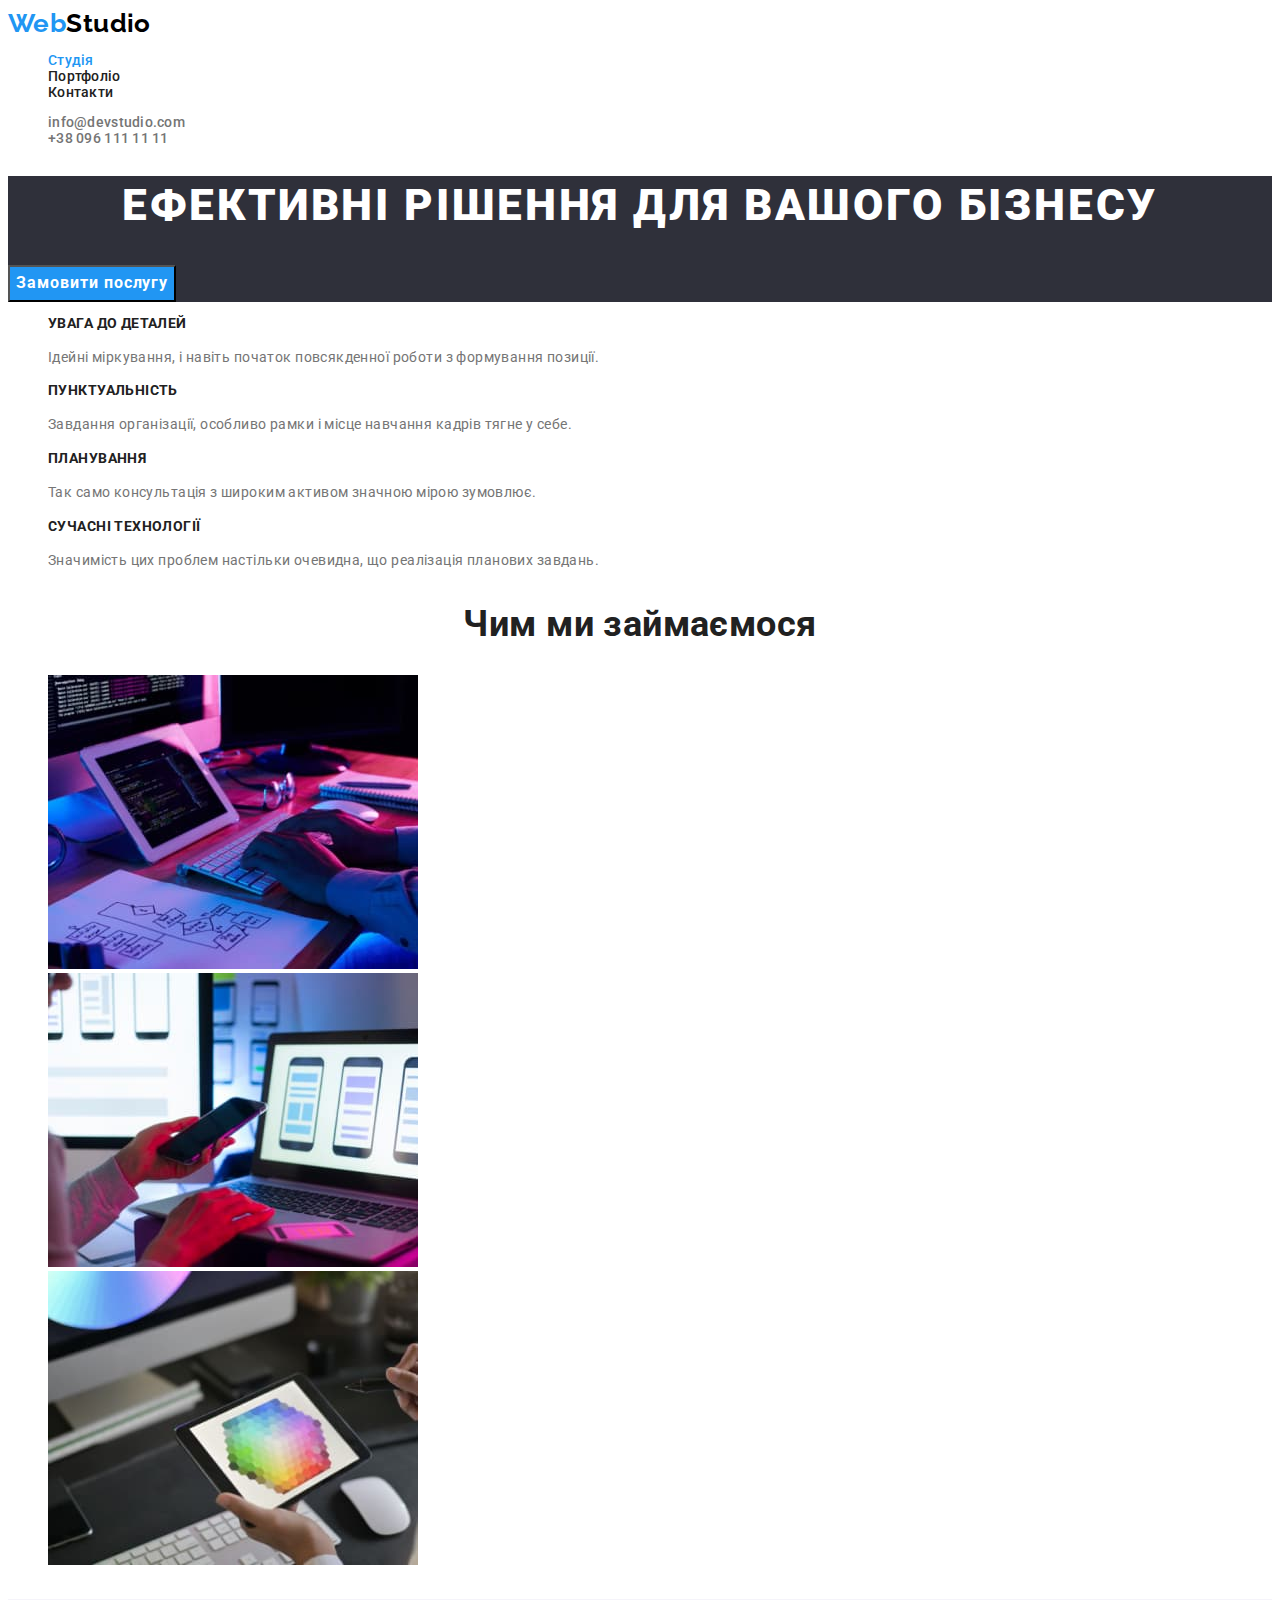
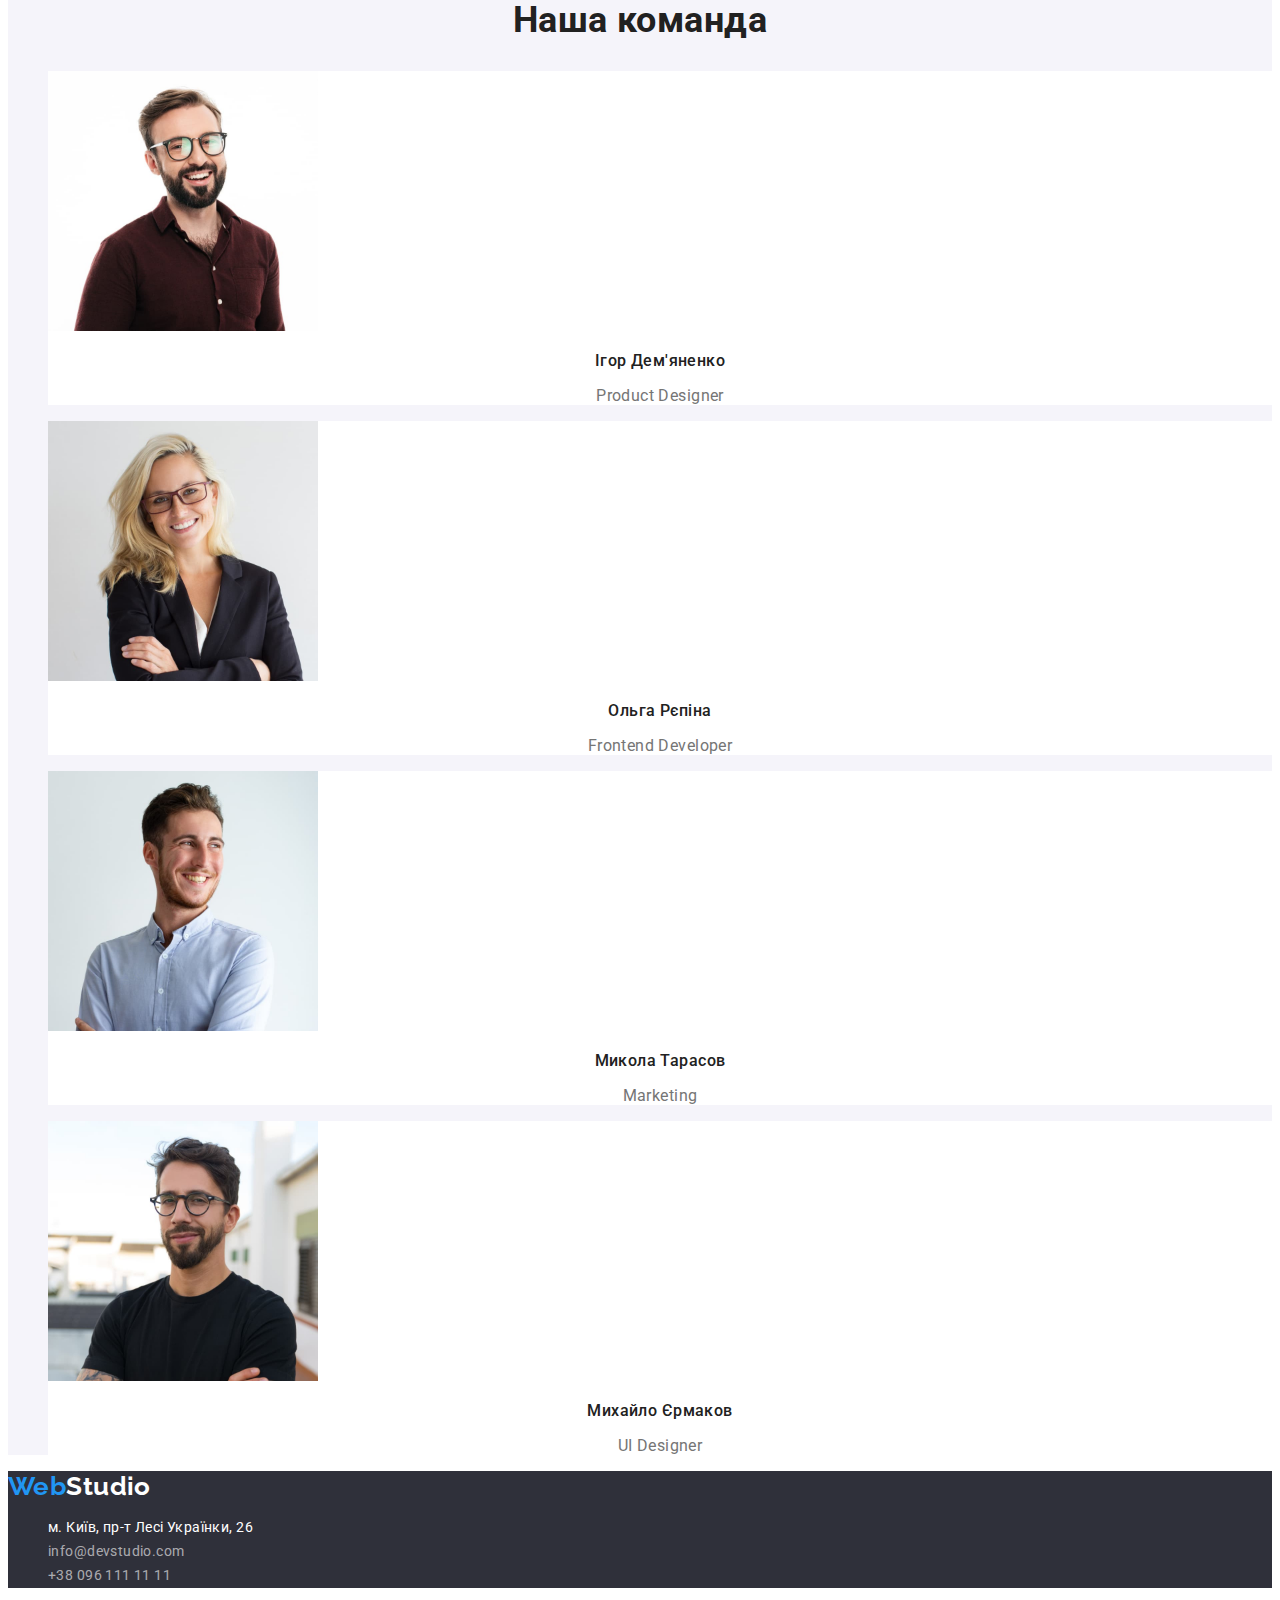
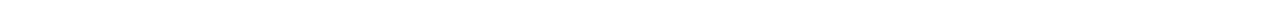
<file: index.html>
<!DOCTYPE html>
<html lang="uk">

<head>
    <meta charset="UTF-8">
    <meta http-equiv="X-UA-Compatible" content="IE=edge">
    <meta name="viewport" content="width=device-width, initial-scale=1.0">
    <title>ВебСтудія</title>
    <link rel="preconnect" href="https://fonts.googleapis.com">
    <link rel="preconnect" href="https://fonts.gstatic.com" crossorigin>
    <link href="https://fonts.googleapis.com/css2?family=Raleway:wght@700&family=Roboto:wght@400;500;700;900&display=swap"
        rel="stylesheet">
    <link rel="stylesheet" href="./css/styles.css">
</head>

<body>
    <header class="header">
        <nav>
            <a class="logo-header link" href="./index.html" lang="en"><span class="logo">Web</span>Studio</a>
            <ul class="header-nav list">
                <li><a class="header-link link current" href="./index.html">Студія</a></li>
                <li><a class="header-link link" href="./portfolio.html">Портфоліо</a></li>
                <li><a class="header-link link" href="#">Контакти</a></li>
            </ul>
        </nav>
        <ul class="header-list list">
            <li>
                <a class="contact-link link" href="mailto:info@devstudio.com">info@devstudio.com</a>
            </li>
            <li>
                <a class="contact-link link" href="tel:+380961111111">+38 096 111 11 11</a>
            </li>
        </ul>
    </header>
    <main>
        <section class="hero">
            <h1 class="hero-title">Ефективні рішення для вашого бізнесу</h1>
            <button type="button" class="hero-btn">Замовити послугу</button>
        </section>
        <section class="benefits">
            <h2 class="visually-hidden">Переваги</h2>
            <ul class="benefits-list list">
                <li class="benefits-item">
                    <h3 class="title">Увага до деталей</h3>
                    <p class="text">Ідейні міркування, і навіть початок повсякденної роботи з формування позиції.</p>
                </li>
                <li class="benefits-item">
                    <h3 class="title">Пунктуальність</h3>
                    <p class="text">Завдання організації, особливо рамки і місце навчання кадрів тягне у себе.</p>
                </li>
                <li class="benefits-item">
                    <h3 class="title">Планування</h3>
                    <p class="text">Так само консультація з широким активом значною мірою зумовлює.</p>
                </li>
                <li class="benefits-item">
                    <h3 class="title">Сучасні технології</h3>
                    <p class="text">Значимість цих проблем настільки очевидна, що реалізація планових завдань.</p>
                </li>
            </ul>
        </section>
        <section class="work">
            <h2 class="work-title">Чим ми займаємося</h2>
            <ul class="work-list list">
                <li class="work-item">
                    <img src="./images/pc.jpg" alt="фахівець друкує на компютері" width="370" height="294" />
                </li>
                <li class="work-item">
                    <img src="./images/phone.jpg" alt="фахівець тримає телефон" width="370" height="294" />
                </li>
                <li class="work-item">
                    <img src="./images/tablet.jpg" alt="фахівець тримає планшет" width="370" height="294" />
                </li>
            </ul>
        </section>
        <section class="team">
            <h2 class="team-title">Наша команда</h2>
            <ul class="team-list list">
                <li class="team-item">
                    <img src="./images/demianenko.jpg" alt="дизайнер продукту" width="270" height="260" />
                    <h3 class="team-subtitle">Ігор Дем'яненко</h3>
                    <p class="text" lang="en">Product Designer</p>
                </li>
                <li class="team-item">
                    <img src="./images/repina.jpg" alt="фронтенд розробник" width="270" height="260" />
                    <h3 class="team-subtitle">Ольга Рєпіна</h3>
                    <p class="text" lang="en">Frontend Developer</p>
                </li>
                <li class="team-item">
                    <img src="./images/tarasov.jpg" alt="фахівець з маркетингу" width="270" height="260" />
                    <h3 class="team-subtitle">Микола Тарасов</h3>
                    <p class="text" lang="en">Marketing</p>
                </li>
                <li class="team-item">
                    <img src="./images/ermakov.jpg" alt="дизайнер інтерфейсу" width="270" height="260" />
                    <h3 class="team-subtitle">Михайло Єрмаков</h3>
                    <p class="text" lang="en">UI Designer</p>
                </li>
            </ul>
        </section>
    </main>
    <footer class="footer">
        <a class="logo-footer link" href="./index.html" lang="en"><span class="logo">Web</span>Studio</a>
        <address class="address">
            <ul class="address-list list">
                <li class="address-item">
                    <a class="maps-link link" href="https://goo.gl/maps/4MRHVRygJ4gSizLD6" target="_blank"
                        rel="noopener noreferrer nofollow">м. Київ, пр-т Лесі
                        Українки, 26</a>
                </li>
                <li class="address-item">
                    <a class="address-link link" href="mailto:info@devstudio.com">info@devstudio.com</a>
                </li>
                <li class="address-item">
                    <a class="address-link link" href="tel:+380961111111">+38 096 111 11 11</a>
                </li>
            </ul>
        </address>
    </footer>
</body>

</html>
</file>
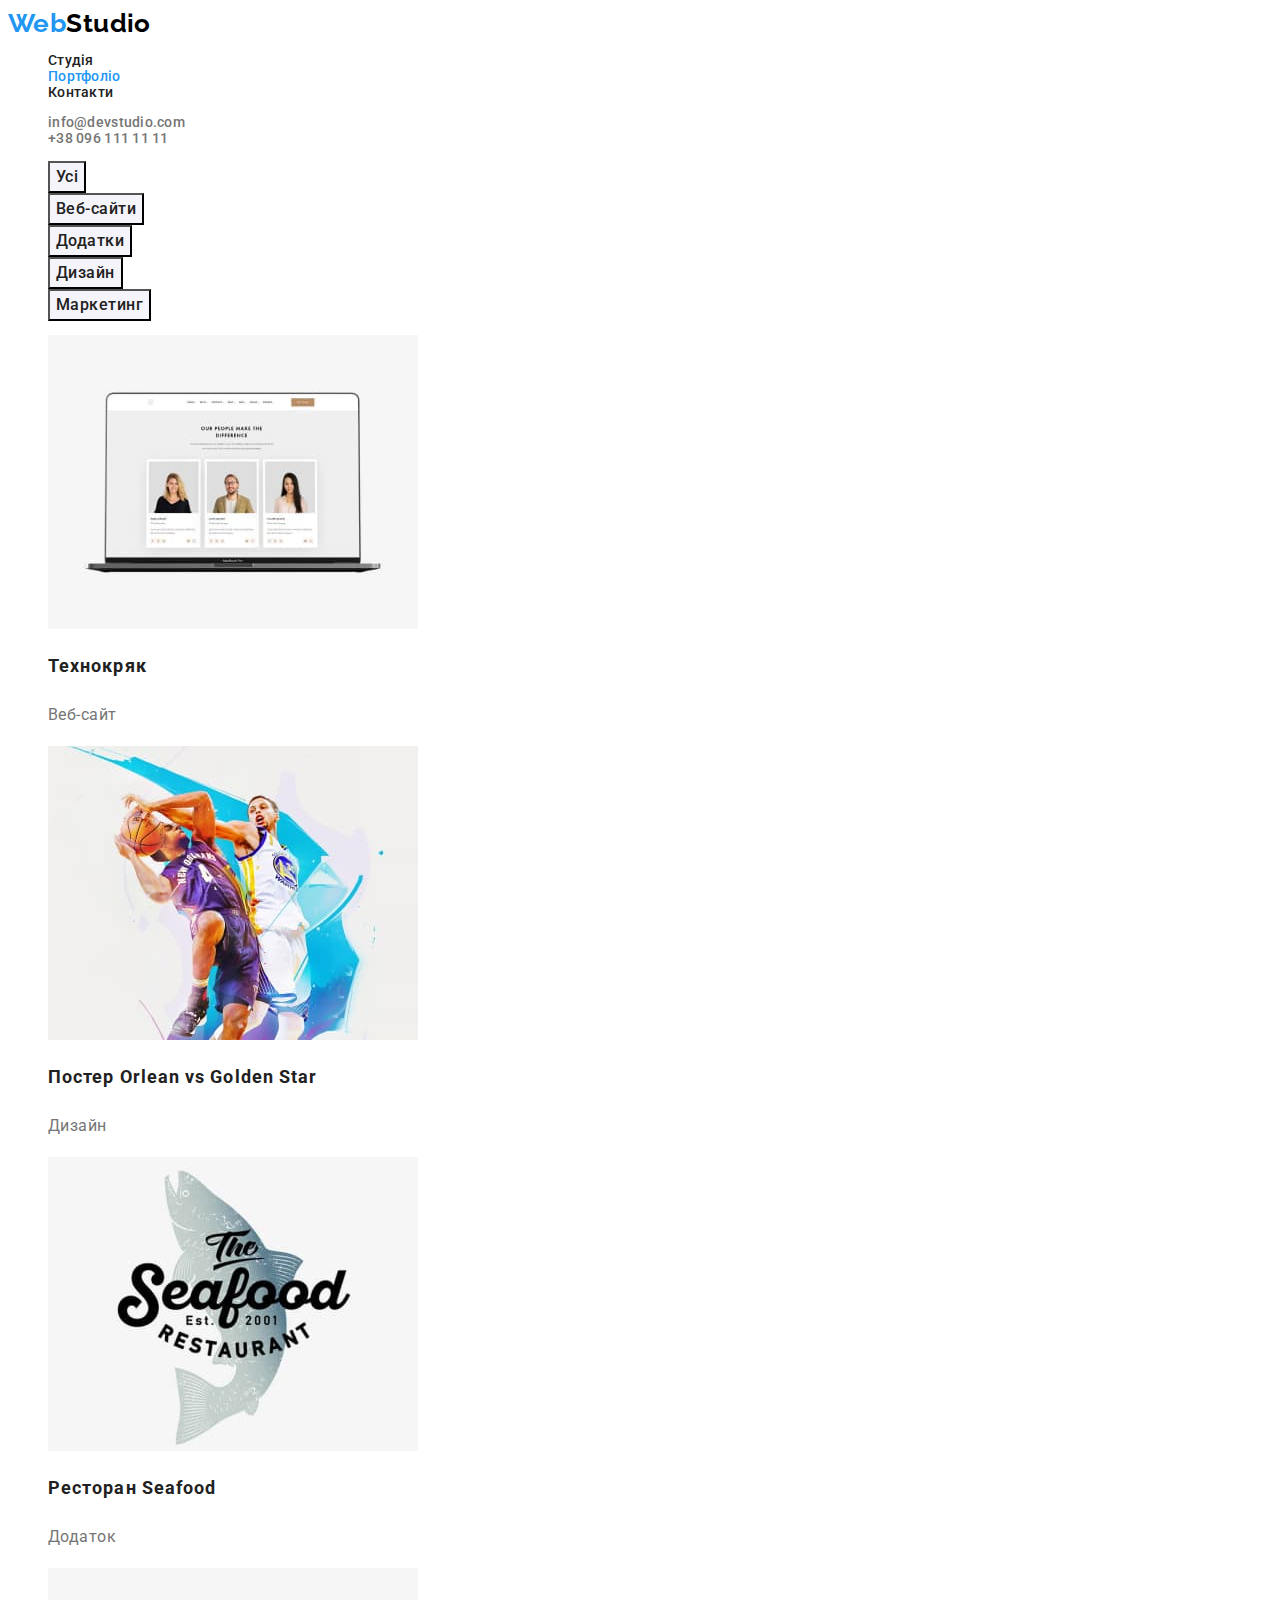
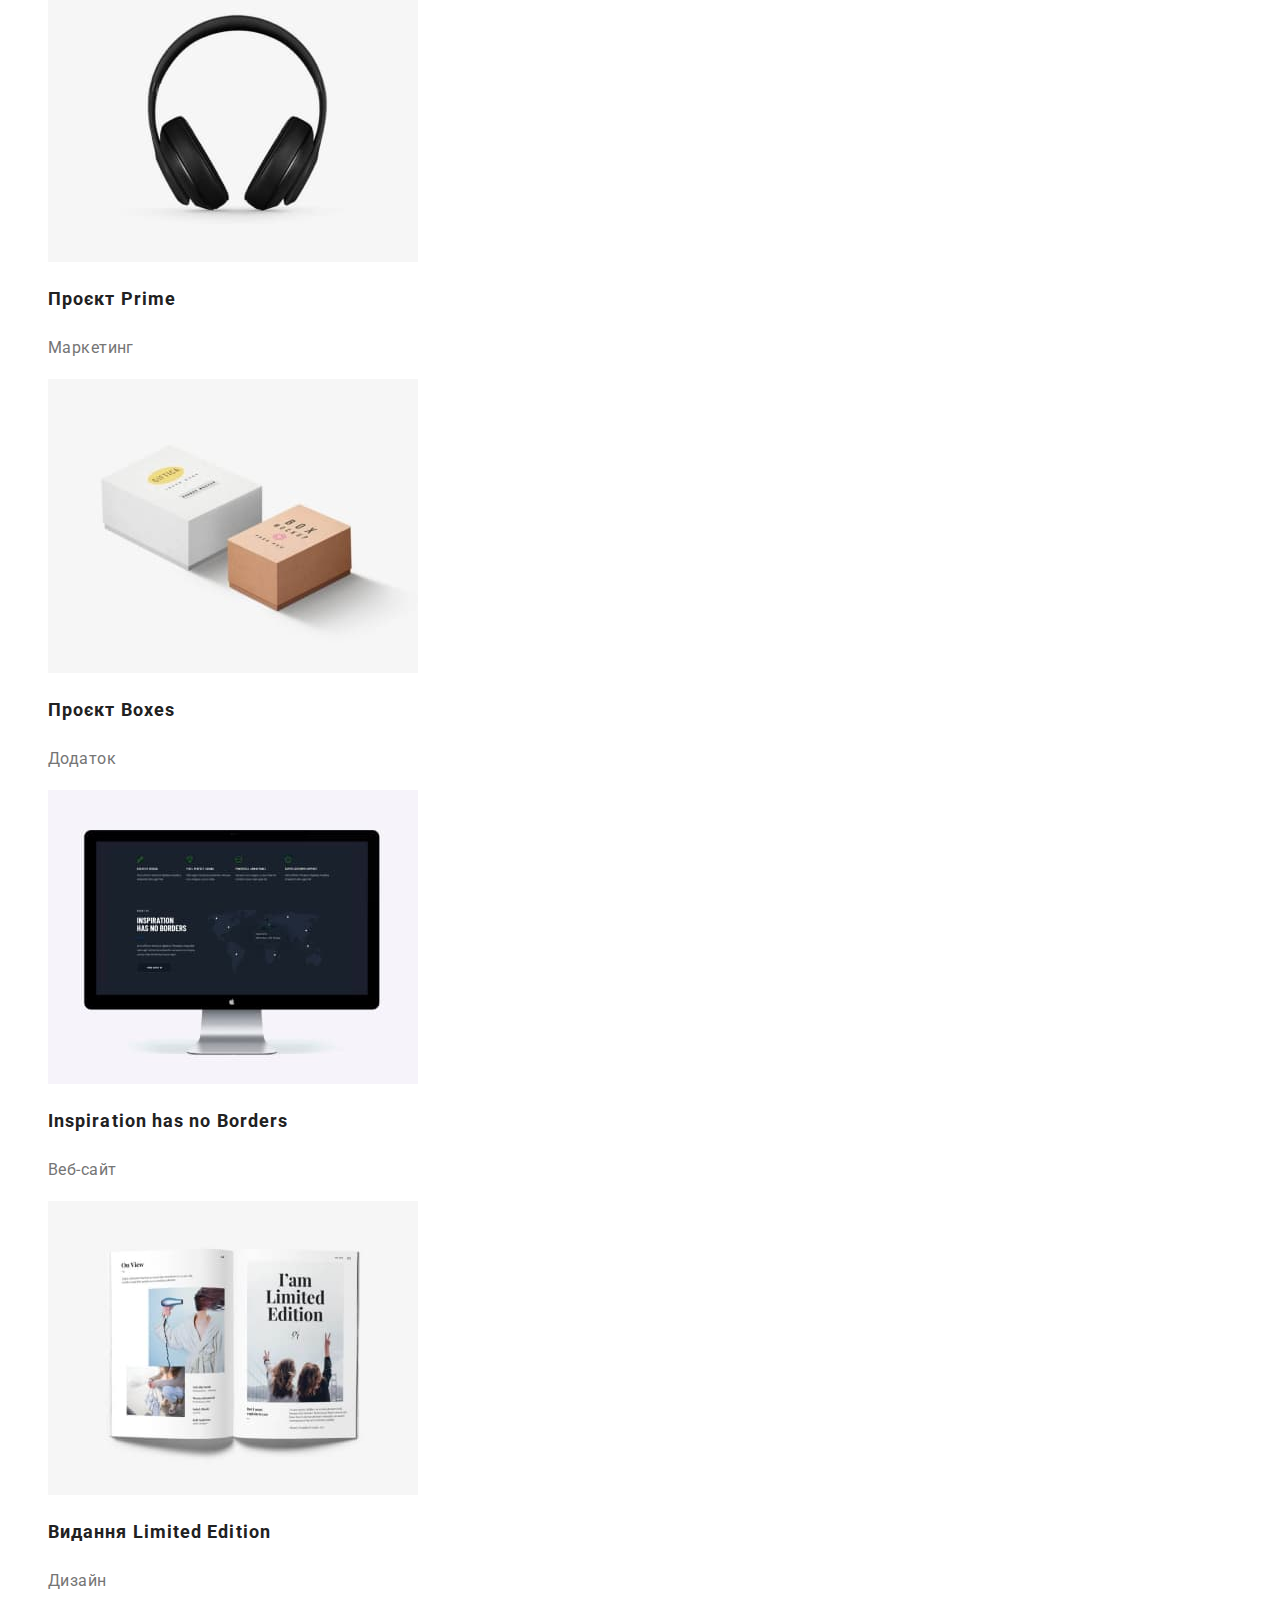
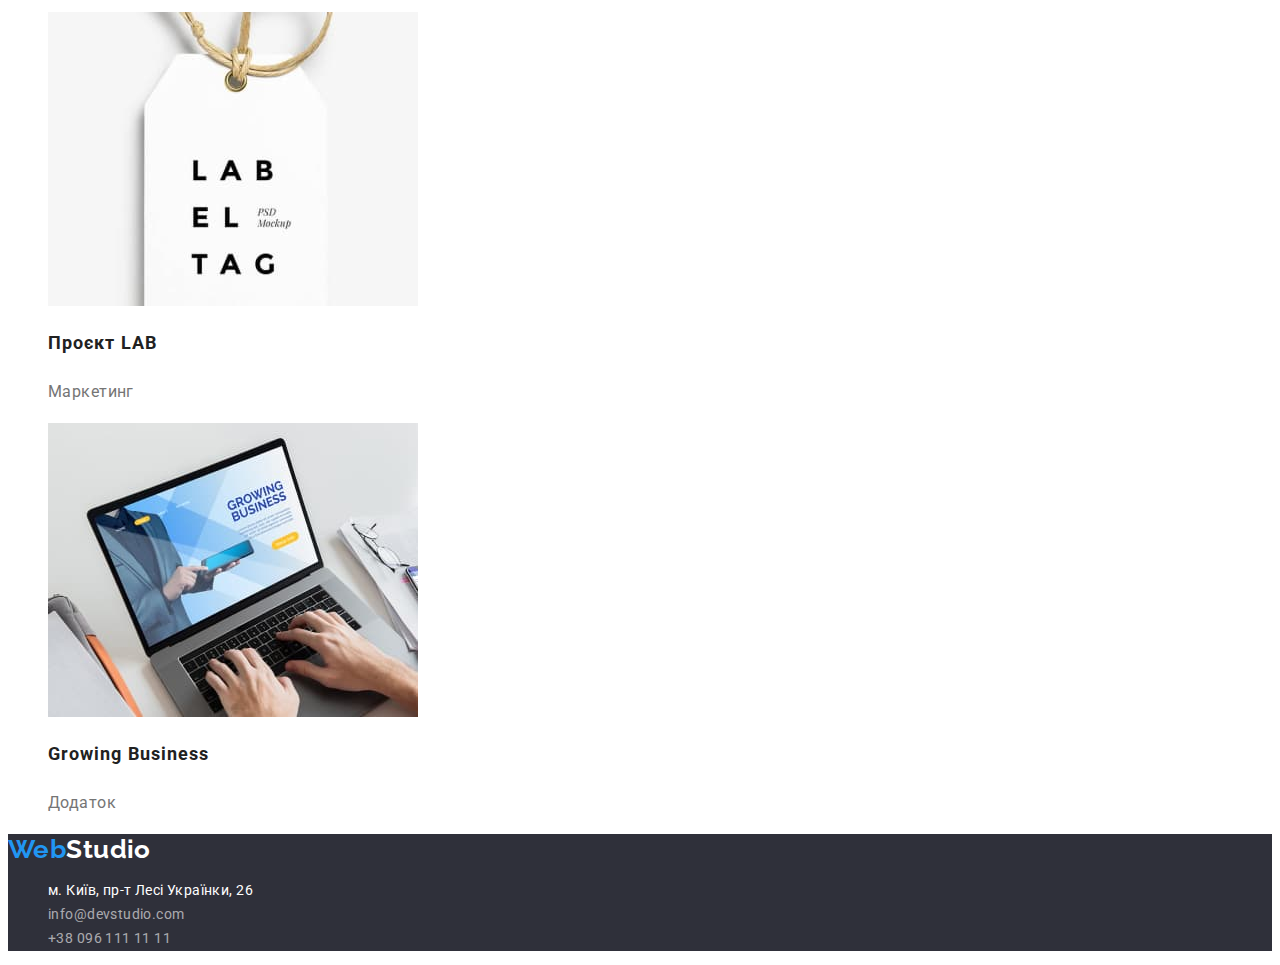
<file: portfolio.html>
<!DOCTYPE html>
<html lang="uk">

<head>
    <meta charset="UTF-8">
    <meta http-equiv="X-UA-Compatible" content="IE=edge">
    <meta name="viewport" content="width=device-width, initial-scale=1.0">
    <title>ВебСтудія</title>
    <link rel="preconnect" href="https://fonts.googleapis.com">
    <link rel="preconnect" href="https://fonts.gstatic.com" crossorigin>
    <link href="https://fonts.googleapis.com/css2?family=Raleway:wght@700&family=Roboto:wght@400;500;700;900&display=swap"
        rel="stylesheet">
    <link rel="stylesheet" href="./css/styles.css">
</head>

<body>
<header class="header">
    <nav>
        <a class="logo-header link" href="./index.html" lang="en"><span class="logo">Web</span>Studio</a>
        <ul class="header-nav list">
            <li><a class="header-link link" href="./index.html">Студія</a></li>
            <li><a class="header-link link current" href="./portfolio.html">Портфоліо</a></li>
            <li><a class="header-link link" href="#">Контакти</a></li>
        </ul>
    </nav>
    <ul class="header-list list">
        <li>
            <a class="contact-link link" href="mailto:info@devstudio.com">info@devstudio.com</a>
        </li>
        <li>
            <a class="contact-link link" href="tel:+380961111111">+38 096 111 11 11</a>
        </li>
    </ul>
</header>
<main>
    <section class="portfolio">
        <h1 class="visually-hidden">Портфоліо</h1>
        <ul class="filtr list">
            <li><button type="button" class="filtr-btn">Усі</button></li>
            <li><button type="button" class="filtr-btn">Веб-сайти</button></li>
            <li><button type="button" class="filtr-btn">Додатки</button></li>
            <li><button type="button" class="filtr-btn">Дизайн</button></li>
            <li><button type="button" class="filtr-btn">Маркетинг</button></li>
        </ul>
        <ul class="portfolio-list list">
            <li class="portfolio-item">
                <a class="link" href="">
                    <img src="./images/portfolio/img1.jpg" alt="Веб-сайт Технокряк" width="370" height="294">
                    <h2 class="title">Технокряк</h2>
                    <p class="text">Веб-сайт</p>
                </a>
            </li>
            <li class="portfolio-item">
                <a class="link" href="">
                    <img src="./images/portfolio/img2.jpg" alt="Постер з баскетболістами" width="370" height="294">
                    <h2 class="title">Постер <span lang="en">Orlean vs Golden Star</span></h2>
                    <p class="text">Дизайн</p>
                </a>
            </li>
            <li class="portfolio-item">
                <a class="link" href="">
                    <img src="./images/portfolio/img3.jpg" alt="Логотип ресторану" width="370" height="294">
                    <h2 class="title">Ресторан <span lang="en">Seafood</span></h2>
                    <p class="text">Додаток</p>
                </a>
            </li>
            <li class="portfolio-item">
                <a class="link" href="">
                    <img src="./images/portfolio/img4.jpg" alt="Навушники" width="370" height="294">
                    <h2 class="title">Проєкт <span lang="en">Prime</span></h2>
                    <p class="text">Маркетинг</p>
                </a>
            </li>
            <li class="portfolio-item">
                <a class="link" href="">
                    <img src="./images/portfolio/img5.jpg" alt="Картонні коробки" width="370" height="294">
                    <h2 class="title">Проєкт <span lang="en">Boxes</span></h2>
                    <p class="text">Додаток</p>
                </a>
            </li>
            <li class="portfolio-item">
                <a class="link" href="">
                    <img src="./images/portfolio/img6.jpg" alt="Веб-сайт" width="370" height="294">
                    <h2 class="title" lang="en">Inspiration has no Borders</h2>
                    <p class="text">Веб-сайт</p>
                </a>
            </li>
            <li class="portfolio-item">
                <a class="link" href="">
                    <img src="./images/portfolio/img7.jpg" alt="Журнал" width="370" height="294">
                    <h2 class="title">Видання <span lang="en">Limited Edition</span></h2>
                    <p class="text">Дизайн</p>
                </a>
            </li>
            <li class="portfolio-item">
                <a class="link" href="">
                    <img src="./images/portfolio/img8.jpg" alt="Бірка з надписом проєкту" width="370" height="294">
                    <h2 class="title">Проєкт <span lang="en">LAB</span></h2>
                    <p class="text">Маркетинг</p>
                </a>
            </li>
            <li class="portfolio-item">
                <a class="link" href="">
                    <img src="./images/portfolio/img9.jpg" alt="Ноутбук" width="370" height="294">
                    <h2 class="title" lang="en">Growing Business</h2>
                    <p class="text">Додаток</p>
                </a>
            </li>
        </ul>
    </section>
</main>
<footer class="footer">
    <a class="logo-footer link" href="./index.html" lang="en"><span class="logo">Web</span>Studio</a>
    <address class="address">
        <ul class="address-list list">
            <li class="address-item">
                <a class="maps-link link" href="https://goo.gl/maps/4MRHVRygJ4gSizLD6" target="_blank"
                    rel="noopener noreferrer nofollow">м. Київ, пр-т Лесі
                    Українки, 26</a>
            </li>
            <li class="address-item">
                <a class="address-link link" href="mailto:info@devstudio.com">info@devstudio.com</a>
            </li>
            <li class="address-item">
                <a class="address-link link" href="tel:+380961111111">+38 096 111 11 11</a>
            </li>
        </ul>
    </address>
</footer>
</body>
</html>
</file>
<file: css/styles.css>
:root{
    --secondary-fon-color: #F5F4FA;
    --accent-fon-color: #2F303A;
    --primary-text-color: #212121;
    --secondary-color: #FFFFFF;
    --contrast-color: #2196F3;
    --activ-color: #188CE8;
    --text-color: #757575;
    --text-logo-color: #000000;
    --address-color: rgba(255,255,255,0.6);
}

body{
    font-family: 'Roboto', sans-serif;
    font-style: normal;
    font-weight: 400;
    font-size: 14px;
    line-height: 1.14;      
    letter-spacing: 0.03em;
    color: var(--primary-text-color);
}

.list{
    list-style: none;
}

.link{
    text-decoration: none;
}

button{
    cursor: pointer;
}

.visually-hidden {
    position: absolute;
    white-space: nowrap;
    width: 1px;
    height: 1px;
    overflow: hidden;
    border: 0;
    padding: 0;
    clip: rect(0 0 0 0);
    clip-path: inset(50%);
    margin: -1px;
}

/*                                                       Хедер  */

.logo-header{
    font-family: 'Raleway', sans-serif;
    font-weight: 700;
    font-size: 26px;
    line-height: 1.19; 
    color: var(--text-logo-color);      
}

.logo{
    color: var(--contrast-color);
}

.header-link{
    font-weight: 500;
    letter-spacing: 0.02em;
    color: inherit;
}

.header-link:hover,
.header-link:focus{
    color: var(--contrast-color);
}

.current{
    color: var(--contrast-color); 
}

.contact-link{
    font-weight: 500;
    letter-spacing: 0.02em;
    color: var(--text-color);
}

.contact-link:hover,
.contact-link:focus{
    color: var(--contrast-color);
}
    
/*                                                  секція "Герой"  */

.hero{
    background-color: var(--accent-fon-color);
}

.hero-title{
    font-weight: 900;
    font-size: 44px;
    line-height: 1.36;
    text-align: center;
    letter-spacing: 0.06em;
    text-transform: uppercase;
    color: var(--secondary-color);
}

.hero-btn{
    font-family: inherit;
    font-style: normal;
    font-weight: 700;
    font-size: 16px;
    line-height: 1.88;
    letter-spacing: 0.06em;
    color: var(--secondary-color);
    background-color: var(--contrast-color);
}

.hero-btn:hover,
.hero-btn:focus{
    background-color: var(--activ-color);
}

/*                                            секція "Переваги"  */

.benefits .title{
    font-size: 14px;
    text-transform: uppercase;
}

.benefits .text{
    line-height: 1.71;
    color: var(--text-color);
}

/*                                            секція "Чим ми займаємося"  */

.work-title{
    font-size: 36px;
    line-height: 1.17;
    text-align: center;
}

/*                                            секція "Наша команда"   */

.team{
    background-color: var(--secondary-fon-color);
}

.team-item {
    background-color: var(--secondary-color);
}

.team-title{
    font-size: 36px;
    line-height: 1.17;
    text-align: center;
}

.team-subtitle{
    font-weight: 500;
    font-size: 16px;
    line-height: 1.19;
    text-align: center;
}

.team-item .text{
    font-size: 16px;
    line-height: 1.19;
    text-align: center;
    color: var(--text-color);
}

/*                                            Футер  */

.footer{
    background-color: var(--accent-fon-color);
}

.logo-footer{
    font-family: 'Raleway', sans-serif;
    font-weight: 700;
    font-size: 26px;
    line-height: 1.19;
    color: var(--secondary-color);
}

.address{
    font-style: normal;
}

.maps-link{
    line-height: 1.71;
    color: var(--secondary-color);
}

.maps-link:hover,
.maps-link:focus{
    color: var(--contrast-color);
}

.address-link{
    line-height: 1.71;
    color: var(--address-color);
}

.address-link:hover,
.address-link:focus {
    color: var(--contrast-color);
}

/*                                       секція "Портфоліо"  */


.filtr-btn {
    font-family: 'Roboto', sans-serif;
    font-style: normal;
    font-weight: 500;
    font-size: 16px;
    line-height: 1.63;
    text-align: center;
    letter-spacing: 0.03em;
    color: var(--primary-text-color);
    background-color: var(--secondary-fon-color);
}

.filtr-btn:hover,
.filtr-btn:focus {
    background-color: var(--contrast-color);
    color: var(--secondary-color);
}

.portfolio-item{
    background-color: var(--secondary-color);
}

.portfolio-item .title{
    font-size: 18px;
    line-height: 2;
    letter-spacing: 0.06em;
    color: var(--primary-text-color);
}

.portfolio-item .text{
    font-size: 16px;
    line-height: 1.88;
    color:var(--text-color);
}
</file>
